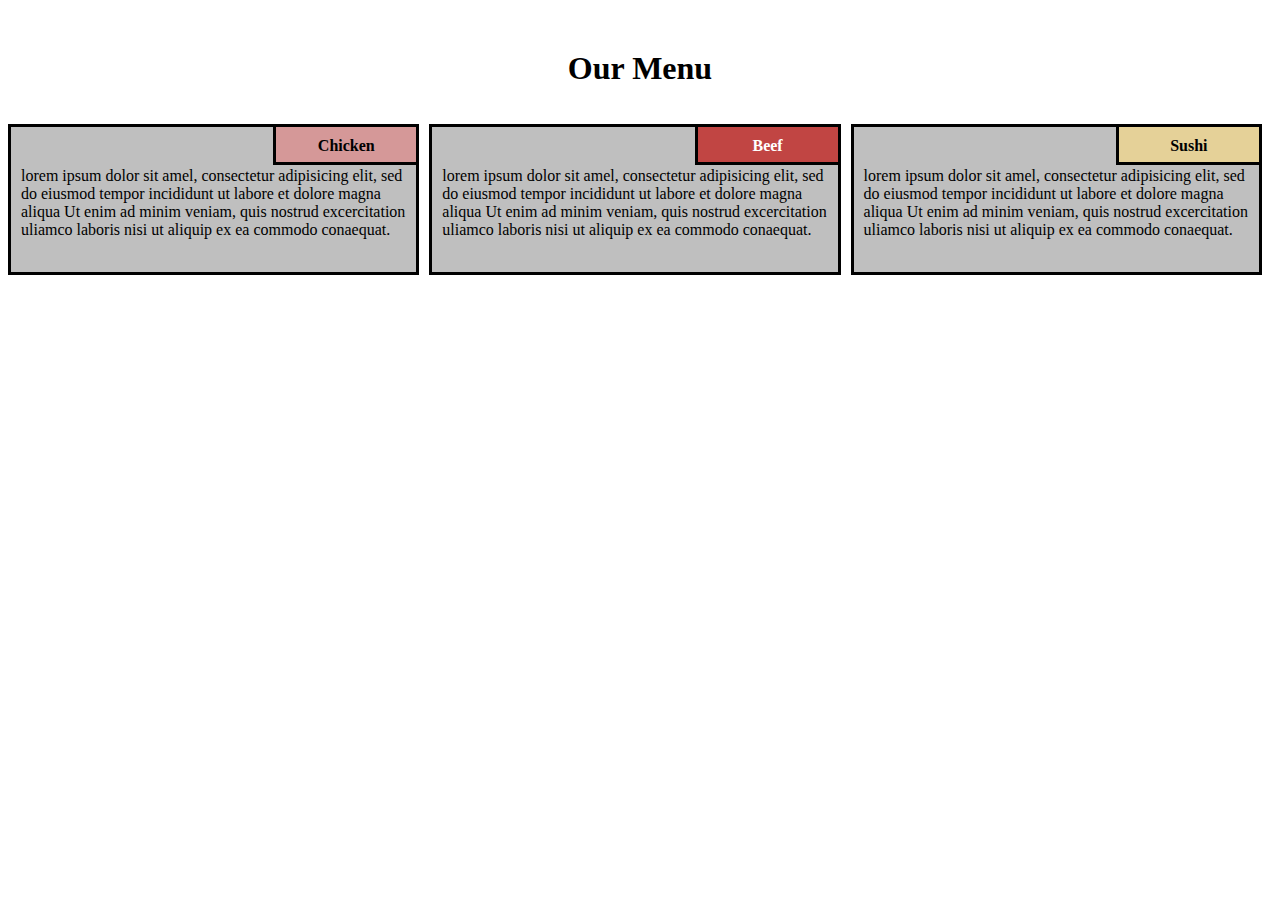
<file: Mod2_Assigmnent/index.html>
<!DOCTYPE html>
<html>
<head>
	<meta charset="utf-8">
	<meta charset="UTF-8">
	<meta name="viewport" content="width=device-width, initial-scale=1.0">
	<link rel="stylesheet" type="text/css" href="css.css">
	<title>Mod-2 Assigmnent solution</title>
</head>
<body>
	<div class="row">
	<h1>Our Menu</h1>
  <div class="col-lg-4 col-md-6 col-sm-12" id="container">
    <p>lorem ipsum dolor sit amel, consectetur
adipisicing elit, sed do eiusmod tempor
incididunt ut labore et dolore magna aliqua Ut
enim ad minim veniam, quis nostrud excercitation 
uliamco laboris nisi ut aliquip ex ea commodo conaequat. </p>

  	<p id="p1">Chicken</p>
  	</div>
  <div class="col-lg-4 col-md-6 col-sm-12" id="container"><p>lorem ipsum dolor sit amel, consectetur
adipisicing elit, sed do eiusmod tempor
incididunt ut labore et dolore magna aliqua Ut
enim ad minim veniam, quis nostrud excercitation 
uliamco laboris nisi ut aliquip ex ea commodo conaequat. </p>

  	<p id="p2">Beef</p>

  </div>

  <div class="col-lg-4 col-md-12 col-sm-12" id="container"><p>lorem ipsum dolor sit amel, consectetur
adipisicing elit, sed do eiusmod tempor
incididunt ut labore et dolore magna aliqua Ut
enim ad minim veniam, quis nostrud excercitation 
uliamco laboris nisi ut aliquip ex ea commodo conaequat. </p>

  	<p  id="p3">Sushi</p>

  </div>
	</div>	
</body>
</html>
</file>
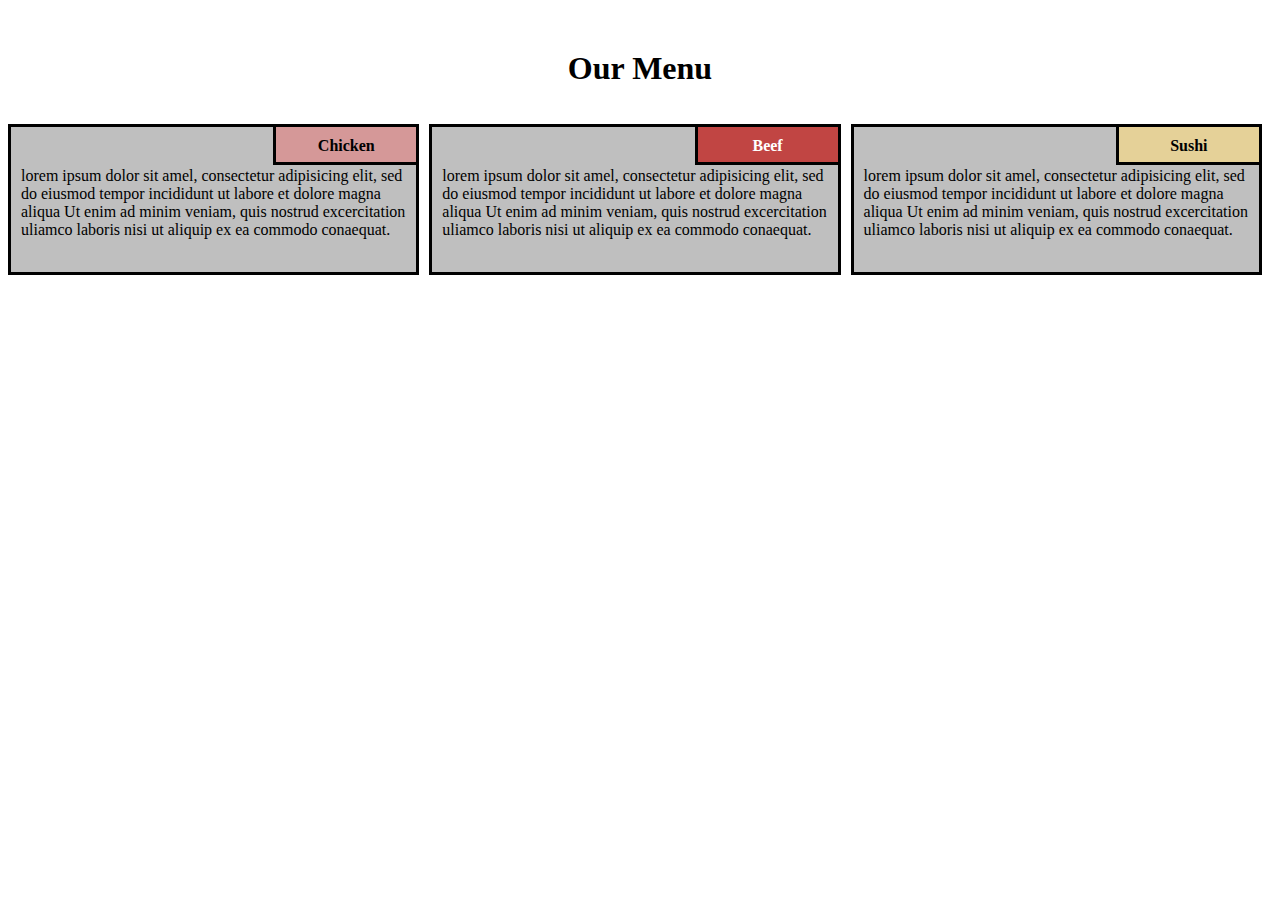
<file: Mod2_Assigmnent/Index.html>
<!DOCTYPE html>
<html>
<head>
	<meta charset="utf-8">
	<meta charset="UTF-8">
	<meta name="viewport" content="width=device-width, initial-scale=1.0">
	<link rel="stylesheet" type="text/css" href="index.css">
	<title>Mod-2 Assigmnent solution</title>
</head>
<body>
	<div class="row">
	<h1>Our Menu</h1>
  <div class="col-lg-4 col-md-6 col-sm-12" id="container">
    <p>lorem ipsum dolor sit amel, consectetur
adipisicing elit, sed do eiusmod tempor
incididunt ut labore et dolore magna aliqua Ut
enim ad minim veniam, quis nostrud excercitation 
uliamco laboris nisi ut aliquip ex ea commodo conaequat. </p>

  	<p id="p1">Chicken</p>
  	</div>
  <div class="col-lg-4 col-md-6 col-sm-12" id="container"><p>lorem ipsum dolor sit amel, consectetur
adipisicing elit, sed do eiusmod tempor
incididunt ut labore et dolore magna aliqua Ut
enim ad minim veniam, quis nostrud excercitation 
uliamco laboris nisi ut aliquip ex ea commodo conaequat. </p>

  	<p id="p2">Beef</p>

  </div>

  <div class="col-lg-4 col-md-12 col-sm-12" id="container"><p>lorem ipsum dolor sit amel, consectetur
adipisicing elit, sed do eiusmod tempor
incididunt ut labore et dolore magna aliqua Ut
enim ad minim veniam, quis nostrud excercitation 
uliamco laboris nisi ut aliquip ex ea commodo conaequat. </p>

  	<p  id="p3">Sushi</p>

  </div>
	</div>	
</body>
</html>
</file>
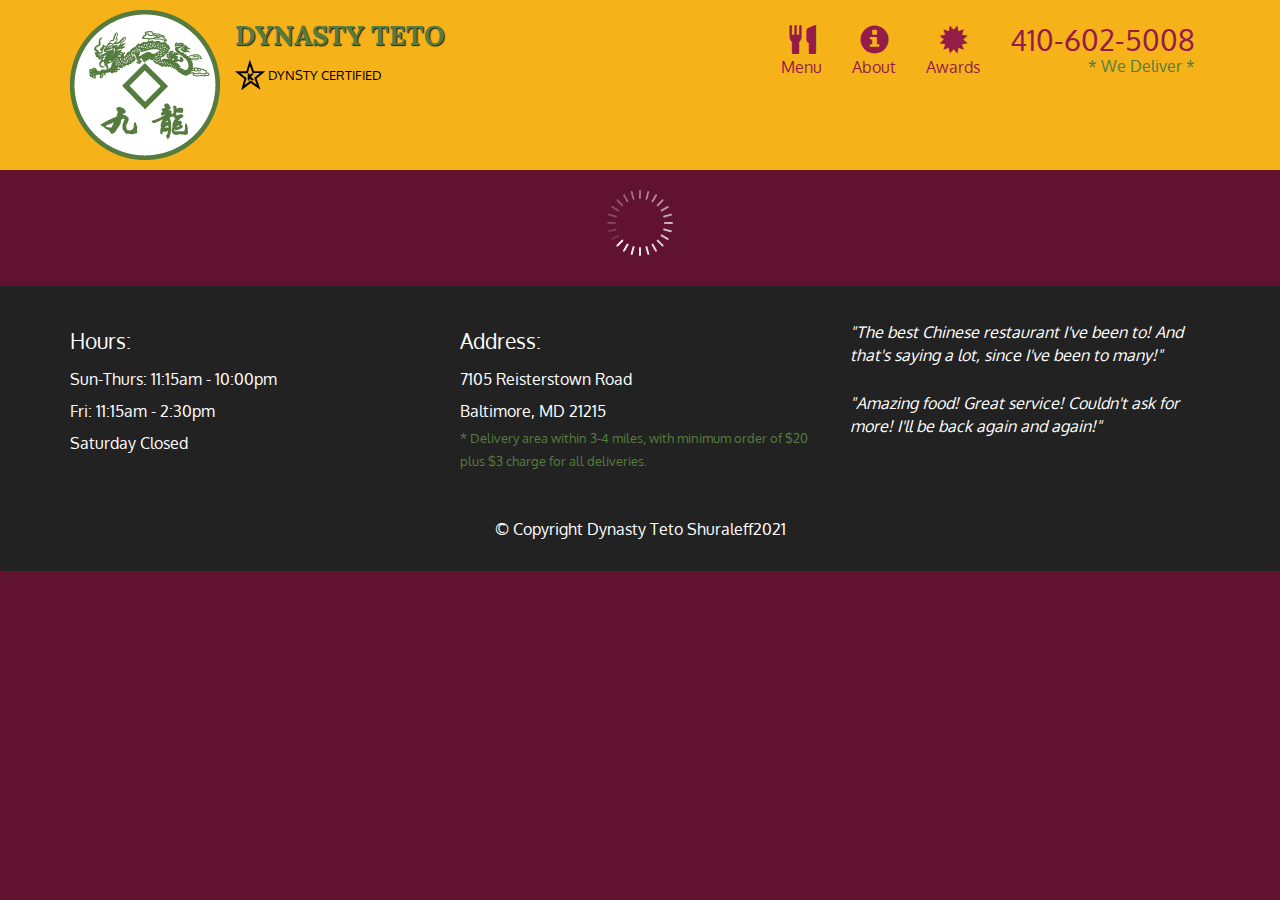
<file: Mod5_Assigmnent/index.html>
<!doctype html>
<html lang="en">
  <head>
    <meta charset="utf-8">
    <meta http-equiv="X-UA-Compatible" content="IE=edge">
    <meta name="viewport" content="width=device-width, initial-scale=1">
    <title>Dynasty Teto Shuraleff</title>
    <link rel="stylesheet" href="css/bootstrap.min.css">
    <link rel="stylesheet" href="css/styles.css">
    <link href='https://fonts.googleapis.com/css?family=Oxygen:400,300,700' rel='stylesheet' type='text/css'>
    <link href='https://fonts.googleapis.com/css?family=Lora' rel='stylesheet' type='text/css'>
  </head>
<body>
  <header>
    <nav id="header-nav" class="navbar navbar-default">
      <div class="container">
        <div class="navbar-header">
          <a href="index.html" class="pull-left visible-md visible-lg">
            <div id="logo-img" alt="Logo image"></div>
          </a>

          <div class="navbar-brand">
            <a href="index.html"><h1>Dynasty Teto</h1></a>
            <p>
              <img src="images/star-k-logo.png" alt="Kosher certification">
              <span>Dynsty Certified</span>
            </p>
          </div>

          <button id="navbarToggle" type="button" class="navbar-toggle collapsed" data-toggle="collapse" data-target="#collapsable-nav" aria-expanded="false">
            <span class="sr-only">Toggle navigation</span>
            <span class="icon-bar"></span>
            <span class="icon-bar"></span>
            <span class="icon-bar"></span>
          </button>
        </div>
        
        <div id="collapsable-nav" class="collapse navbar-collapse">
           <ul id="nav-list" class="nav navbar-nav navbar-right">
            <li id="navHomeButton" class="visible-xs active">
              <a href="index.html">
                <span class="glyphicon glyphicon-home"></span> Home</a>
            </li>
            <li id="navMenuButton">
              <a href="#" onclick="$dc.loadMenuCategories();">
                <span class="glyphicon glyphicon-cutlery"></span><br class="hidden-xs"> Menu</a>
            </li>
            <li>
              <a href="#">
                <span class="glyphicon glyphicon-info-sign"></span><br class="hidden-xs"> About</a>
            </li>
            <li>
              <a href="#">
                <span class="glyphicon glyphicon-certificate"></span><br class="hidden-xs"> Awards</a>
            </li>
            <li id="phone" class="hidden-xs">
              <a href="tel:410-602-5008">
                <span>410-602-5008</span></a><div>* We Deliver *</div>
            </li>
          </ul><!-- #nav-list -->
        </div><!-- .collapse .navbar-collapse -->
      </div><!-- .container -->
    </nav><!-- #header-nav -->
  </header>

  <div id="call-btn" class="visible-xs">
    <a class="btn" href="tel:410-602-5008">
    <span class="glyphicon glyphicon-earphone"></span>
    410-602-5008
    </a>
  </div>
  <div id="xs-deliver" class="text-center visible-xs">* We Deliver *</div>

  <div id="main-content" class="container"></div>

  <footer class="panel-footer">
    <div class="container">
      <div class="row">
        <section id="hours" class="col-sm-4">
          <span>Hours:</span><br>
          Sun-Thurs: 11:15am - 10:00pm<br>
          Fri: 11:15am - 2:30pm<br>
          Saturday Closed
          <hr class="visible-xs">
        </section>
        <section id="address" class="col-sm-4">
          <span>Address:</span><br>
          7105 Reisterstown Road<br>
          Baltimore, MD 21215
          <p>* Delivery area within 3-4 miles, with minimum order of $20 plus $3 charge for all deliveries.</p>
          <hr class="visible-xs">
        </section>
        <section id="testimonials" class="col-sm-4">
          <p>"The best Chinese restaurant I've been to! And that's saying a lot, since I've been to many!"</p>
          <p>"Amazing food! Great service! Couldn't ask for more! I'll be back again and again!"</p>
        </section>
      </div>
      <div class="text-center">&copy; Copyright Dynasty Teto Shuraleff2021</div>
    </div>
  </footer>

  <!-- jQuery (Bootstrap JS plugins depend on it) -->
  <script src="js/jquery-2.1.4.min.js"></script>
  <script src="js/bootstrap.min.js"></script>
  <script src="js/ajax-utils.js"></script>
  <script src="js/script.js"></script>
</body>
</html>
</file>
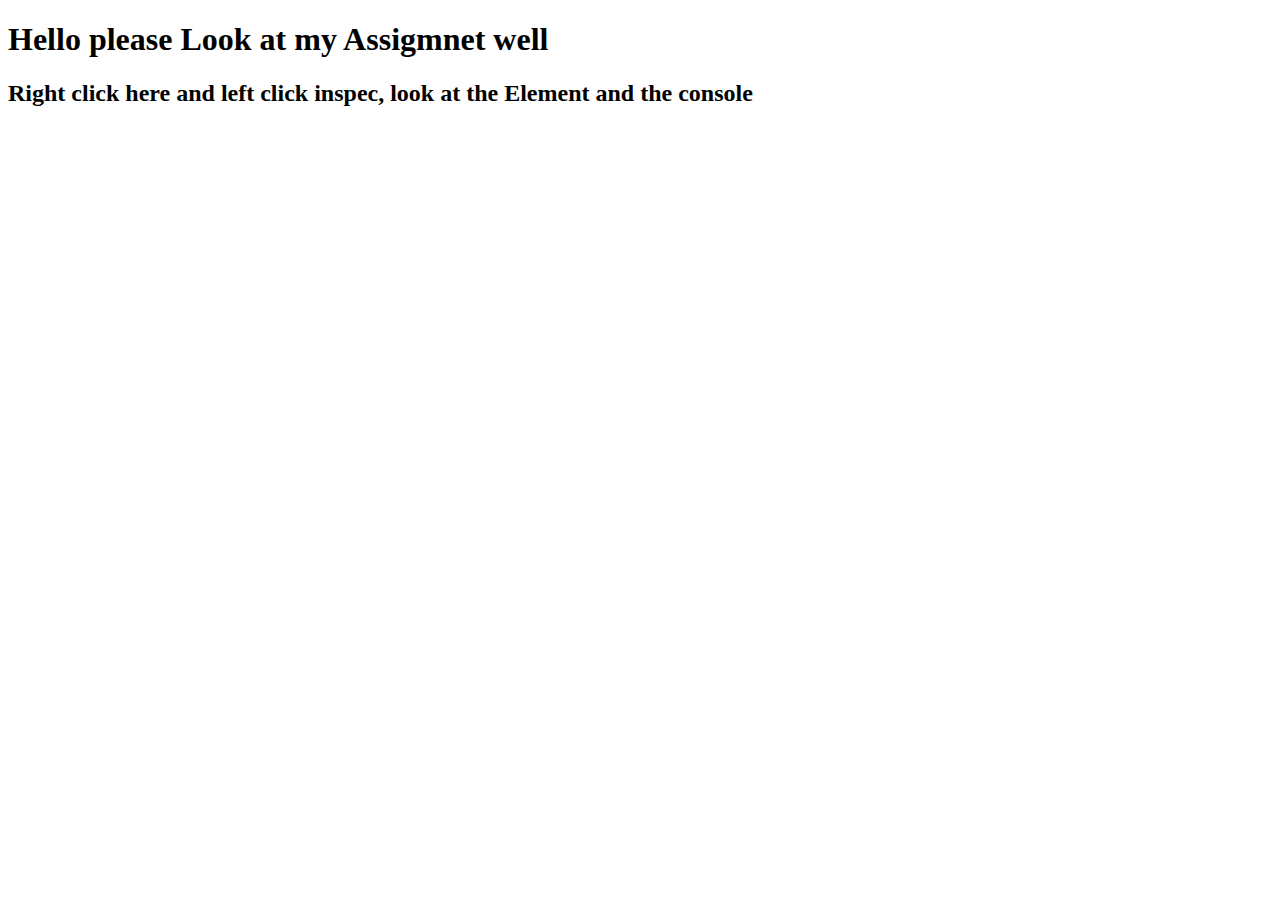
<file: Week 4 Assignment Solution/index.html>
<!DOCTYPE html>
<html>
<head>
	<title></title>
</head>
<body>
	<h1>Hello please Look at my Assigmnet well</h1>
  <h2>Right click here and left click inspec, look at the Element and the console</h2>
	<script src="script.js" ="text/javascript">
	
		</script>

</body>
</html>
</file>
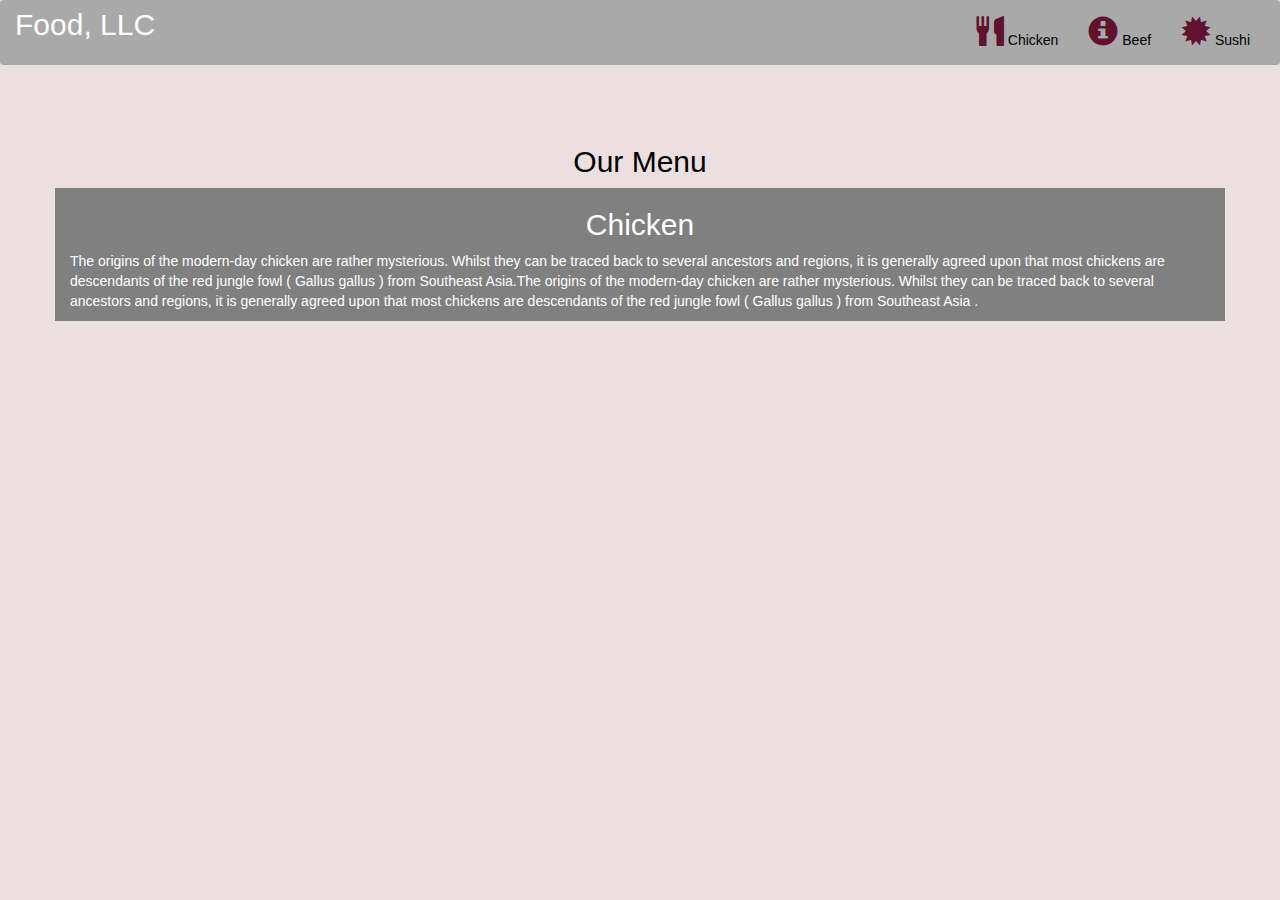
<file: week3_Assigmnent/index.html>
<!DOCTYPE html>
<html lang="en">
<head>
  <title>Week 3 Assigmnent</title>
  <meta charset="utf-8">
  <meta name="viewport" content="width=device-width, initial-scale=1">
  <link rel="stylesheet" href="https://maxcdn.bootstrapcdn.com/bootstrap/3.4.1/css/bootstrap.min.css">
  <link rel="stylesheet" type="text/css" href="style.css">
  <script src="https://ajax.googleapis.com/ajax/libs/jquery/3.5.1/jquery.min.js"></script>
  <script src="https://maxcdn.bootstrapcdn.com/bootstrap/3.4.1/js/bootstrap.min.js"></script>
</head>
<body>

<nav class="navbar navbar-inverse">
  <div class="container-fluid">
    <div class="navbar-header">
      <button type="button" class="navbar-toggle" data-toggle="collapse" data-target="#myNavbar">
        <span class="icon-bar"></span>
        <span class="icon-bar"></span>
        <span class="icon-bar"></span>                        
      </button>
      <a class="navbar-brand" href="#" >Food, LLC</a>
    </div>
    <div class="collapse navbar-collapse" id="myNavbar">
    
      <ul class="nav navbar-nav navbar-right" >
        <li style>
        <a href="#" > 
        <span class="glyphicon glyphicon-cutlery"></span> Chicken</a>
        </li>
        <li>
        <a href="#" >
        <span class="glyphicon glyphicon-info-sign"></span> Beef</a>
        </li>
        <li>
        <a href="#">
        <span class="glyphicon glyphicon-certificate"></span> Sushi</a>
        </li>
      </ul>
    </div>
  </div>
</nav>
<br>
<br>  
<h1><p class="text-center">Our Menu</p></h1>


<div id="main-content" class="container">
  <div id="home-tiles" class="row">
      <div class="col-md-12 col-sm-12 col-xs-12">
            
            <p id="chickstory">
          <h2>Chicken</h2>
              The origins of the modern-day chicken are rather mysterious. Whilst they can be traced back to several ancestors and regions, it is generally agreed upon that most chickens are descendants of the red jungle fowl ( Gallus gallus ) from Southeast Asia.The origins of the modern-day chicken are rather mysterious. Whilst they can be traced back to several ancestors and regions, it is generally agreed upon that most chickens are descendants of the red jungle fowl ( Gallus gallus ) from Southeast Asia .
            </p>
      </div>
    </div>
</div>

</body>
</html>
</file>
<file: Mod2_Assigmnent/css.css>
<style>

	*{
  box-sizing: border-box;
}

h1{
  text-align: center;
  margin-top: 50px;
}

p {
  background-color: #bfbfbf;
  border: 3px solid black;
  height: 100px;
  margin-right: 10px;
  padding: 40px 10px 5px 10px;
  overflow: hidden;

}

#container {
  position: relative;

}

#p1 {
  background-color: #D59898;
  position: absolute;
  top: 0;
  right: 0;
  font-weight: bold;
  height: 15px;
  width: 120px;
  padding: 10px;
  text-align: center;
  font-family: serif;



}

#p2 {

  background-color:#C14543 ;
  color: white;
  position: absolute;
  top: 0;
  right: 0;
  font-weight: bold;
  height: 15px;
  width: 120px;
  padding: 10px;
  text-align: center;
  font-family: serif;

}

#p3 {

 background-color: #E5D198;
  position: absolute;
  top: 0;
  right: 0;
  font-weight: bold;
  height: 15px;
  width: 120px;
  padding: 10px;
  text-align: center;
  font-family: serif;
}
.row {
  width: 100%;
}

/********** Desktop devices **********/

@media (min-width: 992px) {

  .col-lg-1, .col-lg-2, .col-lg-3, .col-lg-4, .col-lg-5, .col-lg-6, .col-lg-7, .col-lg-8, .col-lg-9, .col-lg-10, .col-lg-11, .col-lg-12 {

    float: left;
  }
  .col-lg-1 {
    width: 8.33%;
  }
  .col-lg-2 {
    width: 16.66%;
  }
  .col-lg-3 {
    width: 25%;
  }

  .col-lg-4 {
    width: 33.33%;
  
  }
  .col-lg-5 {
    width: 41.66%;
  }
  .col-lg-6 {
    width: 50%;
  }
  .col-lg-7 {
    width: 58.33%;
  }
  .col-lg-8 {
    width: 66.66%;
  }
  .col-lg-9 {
    width: 74.99%;
  }
  .col-lg-10 {
    width: 83.33%;
  }
  .col-lg-11 {
    width: 91.66%;
  }
  .col-lg-12 {
    width: 100%;
  }
}

/********** Medium devices only **********/

@media (min-width: 768px) and (max-width: 991px) {

  .col-md-1, .col-md-2, .col-md-3, .col-md-4, .col-md-5, .col-md-6, .col-md-7, .col-md-8, .col-md-9, .col-md-10, .col-md-11, .col-md-12 {

    float: left;
  }
  .col-md-1 {
    width: 8.33%;
  }
  .col-md-2 {
    width: 16.66%;
  }
  .col-md-3 {
    width: 25%;
  }
  .col-md-4 {
    width: 33.33%;
  }
  .col-md-5 {
    width: 41.66%;
  }
  .col-md-6 {
    width: 50%;
  }
  .col-md-7 {
    width: 58.33%;
  }
  .col-md-8 {
    width: 66.66%;
  }
  .col-md-9 {
    width: 74.99%;
  }
  .col-md-10 {
    width: 83.33%;
  }
  .col-md-11 {
    width: 91.66%;
  }
  .col-md-12 {
    width: 100%;
  }
}

/********** Mobile Devices **********/

@media (max-width: 767px) {

  .col-sm-1, .col-sm-2, .col-sm-3, .col-sm-4, .col-sm-5, .col-sm-6, .col-sm-7, .col-sm-8, .col-sm-9, .col-sm-10, .col-sm-11, .col-sm-12 {

    float: left;
  }
  .col-sm-1 {
    width: 8.33%;
  }
  .col-sm-2 {
    width: 16.66%;
  }
  .col-sm-3 {
    width: 25%;
  }
  .col-sm-4 {
    width: 33.33%;  
  }
  .col-sm-5 {
    width: 41.66%;
  }
  .col-sm-6 {
    width: 50%;
  }
  .col-sm-7 {
    width: 58.33%;
  }
  .col-sm-8 {
    width: 66.66%;
  }
  .col-sm-9 {
    width: 74.99%;
  }
  .col-sm-10 {
    width: 83.33%;
  }
  .col-sm-11 {
    width: 91.66%;
  }
  .col-sm-12 {
    width: 100%;
  }
}

</style>
</file>
<file: Mod2_Assigmnent/index.css>
<style>

	*{
  box-sizing: border-box;
}

h1{
  text-align: center;
  margin-top: 50px;
}

p {
  background-color: #bfbfbf;
  border: 3px solid black;
  height: 100px;
  margin-right: 10px;
  padding: 40px 10px 5px 10px;
  overflow: hidden;

}

#container {
  position: relative;

}

#p1 {
  background-color: #D59898;
  position: absolute;
  top: 0;
  right: 0;
  font-weight: bold;
  height: 15px;
  width: 120px;
  padding: 10px;
  text-align: center;
  font-family: serif;



}

#p2 {

  background-color:#C14543 ;
  color: white;
  position: absolute;
  top: 0;
  right: 0;
  font-weight: bold;
  height: 15px;
  width: 120px;
  padding: 10px;
  text-align: center;
  font-family: serif;

}

#p3 {

 background-color: #E5D198;
  position: absolute;
  top: 0;
  right: 0;
  font-weight: bold;
  height: 15px;
  width: 120px;
  padding: 10px;
  text-align: center;
  font-family: serif;
}
.row {
  width: 100%;
}

/********** Desktop devices **********/

@media (min-width: 992px) {

  .col-lg-1, .col-lg-2, .col-lg-3, .col-lg-4, .col-lg-5, .col-lg-6, .col-lg-7, .col-lg-8, .col-lg-9, .col-lg-10, .col-lg-11, .col-lg-12 {

    float: left;
  }
  .col-lg-1 {
    width: 8.33%;
  }
  .col-lg-2 {
    width: 16.66%;
  }
  .col-lg-3 {
    width: 25%;
  }

  .col-lg-4 {
    width: 33.33%;
  
  }
  .col-lg-5 {
    width: 41.66%;
  }
  .col-lg-6 {
    width: 50%;
  }
  .col-lg-7 {
    width: 58.33%;
  }
  .col-lg-8 {
    width: 66.66%;
  }
  .col-lg-9 {
    width: 74.99%;
  }
  .col-lg-10 {
    width: 83.33%;
  }
  .col-lg-11 {
    width: 91.66%;
  }
  .col-lg-12 {
    width: 100%;
  }
}

/********** Medium devices only **********/

@media (min-width: 768px) and (max-width: 991px) {

  .col-md-1, .col-md-2, .col-md-3, .col-md-4, .col-md-5, .col-md-6, .col-md-7, .col-md-8, .col-md-9, .col-md-10, .col-md-11, .col-md-12 {

    float: left;
  }
  .col-md-1 {
    width: 8.33%;
  }
  .col-md-2 {
    width: 16.66%;
  }
  .col-md-3 {
    width: 25%;
  }
  .col-md-4 {
    width: 33.33%;
  }
  .col-md-5 {
    width: 41.66%;
  }
  .col-md-6 {
    width: 50%;
  }
  .col-md-7 {
    width: 58.33%;
  }
  .col-md-8 {
    width: 66.66%;
  }
  .col-md-9 {
    width: 74.99%;
  }
  .col-md-10 {
    width: 83.33%;
  }
  .col-md-11 {
    width: 91.66%;
  }
  .col-md-12 {
    width: 100%;
  }
}

/********** Mobile Devices **********/

@media (max-width: 767px) {

  .col-sm-1, .col-sm-2, .col-sm-3, .col-sm-4, .col-sm-5, .col-sm-6, .col-sm-7, .col-sm-8, .col-sm-9, .col-sm-10, .col-sm-11, .col-sm-12 {

    float: left;
  }
  .col-sm-1 {
    width: 8.33%;
  }
  .col-sm-2 {
    width: 16.66%;
  }
  .col-sm-3 {
    width: 25%;
  }
  .col-sm-4 {
    width: 33.33%;  
  }
  .col-sm-5 {
    width: 41.66%;
  }
  .col-sm-6 {
    width: 50%;
  }
  .col-sm-7 {
    width: 58.33%;
  }
  .col-sm-8 {
    width: 66.66%;
  }
  .col-sm-9 {
    width: 74.99%;
  }
  .col-sm-10 {
    width: 83.33%;
  }
  .col-sm-11 {
    width: 91.66%;
  }
  .col-sm-12 {
    width: 100%;
  }
}

</style>
</file>
<file: Mod5_Assigmnent/css/styles.css>
body {
  font-size: 16px;
  color: #fff;
  background-color: #61122f;
  font-family: 'Oxygen', sans-serif;
}

/** HEADER **/
#header-nav {
  background-color: #f6b319;
  border-radius: 0;
  border: 0;
}

#logo-img {
  background: url('../images/restaurant-logo_large.png') no-repeat;
  width: 150px;
  height: 150px;
  margin: 10px 15px 10px 0;
}

.navbar-brand {
  padding-top: 25px;
}
.navbar-brand h1 { /* Restaurant name */
  font-family: 'Lora', serif;
  color: #557c3e;
  font-size: 1.5em;
  text-transform: uppercase;
  font-weight: bold;
  text-shadow: 1px 1px 1px #222;
  margin-top: 0;
  margin-bottom: 0;
  line-height: .75;
}
.navbar-brand a:hover, .navbar-brand a:focus {
  text-decoration: none;
}
.navbar-brand p { /* Kosher cert */
  color: #000;
  text-transform: uppercase;
  font-size: .7em;
  margin-top: 15px;
}
.navbar-brand p span { /* Star-K */
  vertical-align: middle;
}

#nav-list {
  margin-top: 10px;
}
#nav-list a {
  color: #951C49;
  text-align: center;
}
#nav-list a:hover {
  background: #E7E7E7;
}
#nav-list a span {
  font-size: 1.8em;
}

#phone {
  margin-top: 5px;
}
#phone a { /* Phone number */
  text-align: right;
  padding-bottom: 0;
}
#phone div { /* We Deliver */
  color: #557c3e;
  text-align: right;
  padding-right: 15px;
}

.navbar-header button.navbar-toggle, .navbar-header .icon-bar {
  border: 1px solid #61122f;
}
.navbar-header button.navbar-toggle {
  clear: both;
  margin-top: -30px;
}
/* END HEADER */

/* FOOTER */
.panel-footer {
  margin-top: 30px;
  padding-top: 35px;
  padding-bottom: 30px;
  background-color: #222;
  border-top: 0;
}
.panel-footer div.row {
  margin-bottom: 35px;
}
#hours, #address {
  line-height: 2;
}
#hours > span, #address > span {
  font-size: 1.3em;
}
#address p {
  color: #557c3e;
  font-size: .8em;
  line-height: 1.8;
}
#testimonials {
  font-style: italic;
}
#testimonials p:nth-child(2) {
  margin-top: 25px;
}
/* END FOOTER */



/* HOME PAGE */
.container .jumbotron {
  box-shadow: 0 0 50px #3F0C1F;
  border: 2px solid #3F0C1F;
}

#menu-tile, #specials-tile, #map-tile {
  height: 250px;
  width: 100%;
  margin-bottom: 15px;
  position: relative;
  border: 2px solid #3F0C1F;
  overflow: hidden;
}
#menu-tile:hover, #specials-tile:hover, #map-tile:hover {
  box-shadow: 0 1px 5px 1px #cccccc;
}
#menu-tile {
  background: url('../images/menu-tile.jpg') no-repeat;
  background-position: center;
}
#specials-tile {
  background: url('../images/specials-tile.jpg') no-repeat;
  background-position: center;
}
#menu-tile span, #specials-tile span, #map-tile span {
  position: absolute;
  bottom: 0;
  right: 0;
  width: 100%;
  text-align: center;
  font-size: 1.6em;
  text-transform: uppercase;
  background-color: #000;
  color: #fff;
  opacity: .8;
}
/* END HOME PAGE */

/* MENU CATEGORIES PAGE */
.category-tile { 
  position: relative;
  border: 2px solid #3F0C1F;
  overflow: hidden;
  width: 200px;
  height: 200px;
  margin: 0 auto 15px;
}
.category-tile span {
  position: absolute;
  bottom: 0;
  right: 0;
  width: 100%;
  text-align: center;
  font-size: 1.2em;
  text-transform: uppercase;
  background-color: #000;
  color: #fff;
  opacity: .8;
}
.category-tile:hover {
  box-shadow: 0 1px 5px 1px #cccccc;
}

#menu-categories-title + div {
  margin-bottom: 50px;
}
/* END MENU CATEGORIES PAGE */

/* SINGLE CATEGORY PAGE */
.menu-item-tile {
  margin-bottom: 25px;
}
.menu-item-tile hr {
  width: 80%;
}
.menu-item-tile .menu-item-price {
  font-size: 1.1em;
  text-align: right;
  margin-top: -15px;
  margin-right: -15px;
}
.menu-item-tile .menu-item-price span {
  font-size: .6em;
}
.menu-item-photo {
  position: relative;
  border: 2px solid #3F0C1F; 
  overflow: hidden;
  padding: 0;
  margin-right: -15px;
  margin-left: auto;
  margin-bottom: 20px;
  max-width: 250px;
}
.menu-item-photo div {
  position: absolute;
  bottom: 0;
  right: 0;
  width: 80px;
  background-color: #557c3e;
  text-align: center;
}
.menu-item-description {
  padding-right: 30px;
}
h3.menu-item-title {
  margin: 0 0 10px;
}
.menu-item-details {
  font-size: .9em;
  font-style: italic;
}
/* END SINGLE CATEGORY PAGE */


/********** Large devices only **********/
@media (min-width: 1200px) {
  .container .jumbotron {
    background: url('../images/jumbotron_1200.jpg') no-repeat;
    height: 675px;
  }
}

/********** Medium devices only **********/
@media (min-width: 992px) and (max-width: 1199px) {
  /* Header */
  #logo-img {
    background: url('../images/restaurant-logo_medium.png') no-repeat;
    width: 100px;
    height: 100px;
    margin: 5px 5px 5px 0;
  }
  /* End Header */

  /* Home Page */
  .container .jumbotron {
    background: url('../images/jumbotron_992.jpg') no-repeat;
    height: 558px;
  }
  /* End Home Page */
}

/********** Small devices only **********/
@media (min-width: 768px) and (max-width: 991px) {
  /* Home Page */
  .container .jumbotron {
    background: url('../images/jumbotron_768.jpg') no-repeat;
    height: 432px;
  }
  /* End Home Page */
}

/********** Extra small devices only **********/
@media (max-width: 767px) {
  /* Header */
  .navbar-brand {
    padding-top: 10px;
    height: 80px;
  }
  .navbar-brand h1 { /* Restaurant name */
    padding-top: 10px;
    font-size: 5vw; /* 1vw = 1% of viewport width */
  }
  .navbar-brand p { /* Kosher cert */
    font-size: .6em;
    margin-top: 12px;
  }
  .navbar-brand p img { /* Star-K */
    height: 20px;
  }

  #collapsable-nav a { /* Collapsed nav menu text */
    font-size: 1.2em;
  }
  #collapsable-nav a span { /* Collapsed nav menu glyph */
    font-size: 1em;
    margin-right: 5px;
  }

  #call-btn > a {
    font-size: 1.5em;
    display: block;
    margin: 0 20px;
    padding: 10px;
    border: 2px solid #fff;
    background-color: #f6b319;
    color: #951c49;
  }
  #xs-deliver {
    margin-top: 5px;
    font-size: .7em;
    letter-spacing: .1em;
    text-transform: uppercase;
  }
  /* End Header */

  /* Footer */
  .panel-footer section {
    margin-bottom: 30px;
    text-align: center;
  }
  .panel-footer section:nth-child(3) {
    margin-bottom: 0; /* margin already exists on the whole row */
  }
  .panel-footer section hr {
    width: 50%;
  }
  /* End Footer */

  /* Home Page */
  .container .jumbotron {
    margin-top: 30px;
    padding: 0;
  }
  #menu-tile, #specials-tile {
    width: 360px;
    margin: 0 auto 15px;
  }

  .menu-item-photo {
    margin-right: auto;
  }
  .menu-item-tile .menu-item-price {
    text-align: center;
  }
  .menu-item-description {
    text-align: center;;
  }
}


/********** Super extra small devices Only :-) (e.g., iPhone 4) **********/
@media (max-width: 479px) {
  /* Header */
  .navbar-brand h1 { /* Restaurant name */
    padding-top: 5px;
    font-size: 6vw;
  }
  /* End Header */
  
  /* Home page */
  #menu-tile, #specials-tile {
    width: 280px;
    margin: 0 auto 15px;
  }

  .col-xxs-12 {
    position: relative;
    min-height: 1px;
    padding-right: 15px;
    padding-left: 15px;
    float: left;
    width: 100%;
  }
}
</file>
<file: week3_Assigmnent/style.css>
*{
	margin: 0;
	padding: 0;
	
}
.navbar{

border: none;
background-color: darkgray;
color: #61122F;
}
body{
	background-color: #6112;
	color: white;
}
.glyphicon{
	font-size: 30px;
	color:#61122F; 
}

.center{
	width: 90%;
	background-color: black;

}
.container
{
	background-color: grey;
}
.text-center{
	font-size: 30px;
	color: black;
}

h2{
	text-align: center;
}
#myNavbar ul li a {
	color: black;
}
.navbar-brand{
font-size: 30px;
color: black;	
}
</file>
